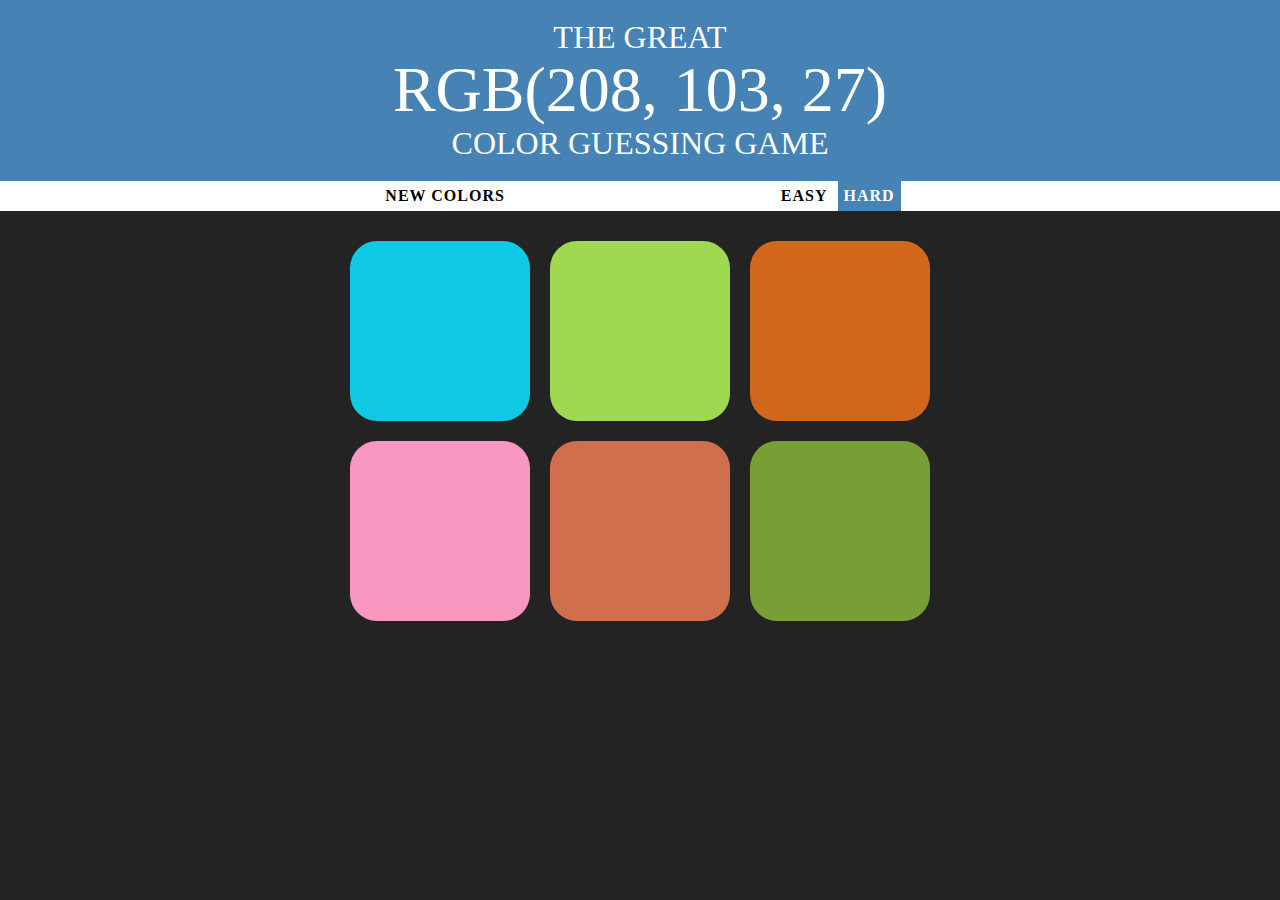
<file: Color Game/colorGame.html>
<!DOCTYPE html>
<html>
<head>
	<title>Color Guessing Game</title>
	<link rel="stylesheet" type="text/css" href="colorGame.css">
</head>
<body>
<h1>The Great 
	<br>
	<span id="colorDisplay">RGB</span>
	<br>
	 Color Guessing Game</h1>

<div id="stripe">
	<button id="reset"> New Colors</button>
	<span id="message"></span>
	<button class="mode">Easy</button>
	<button class="mode selected">Hard</button>

</div>

<div id="container">
	<div class="square"></div>
	<div class="square"></div>
	<div class="square"></div>
	<div class="square"></div>
	<div class="square"></div>
	<div class="square"></div>
</div>



<script type="text/javascript" src="colorGame.js"></script>
</body>
</html>
</file>
<file: Color Game/colorGame.css>
body{
	background-color: #232323;
	margin: 0;
	font-family: "Montserrat", "Avenir";
}

h1{
	color: white;
	text-align: center;
	background: steelblue;
	margin: 0;
	font-weight: normal;
	text-transform: uppercase;
	line-height: 1.1;
	padding: 20px 0;
}

button{
	border: none;
	background: none;
	text-transform: uppercase;
	font-family:  "Monsterrat", "Avenir";
	height: 100%;
	font-weight: 700;
	letter-spacing: 1px;
	font-size: inherit;
	transition: all 0.4s;
	-webkit-transition: all 0.4s;
	-moz-transition: all 0.4s;
	outline: none;
}
}

button:hover{
	color: white;
	background: steelblue;
}

.selected {
	color: white;
	background: steelblue;
}


.square{
	width: 30%;
	background: purple;
	padding-bottom: 30%;
	float: left;
	margin: 1.66%;
	border-radius: 15%;
	transition: background 0.5s;
	-webkit-transition: background 0.5s;
	-moz-transition: background 0.5s;
}

#container{
	max-width: 600px;
	margin: 20px auto;
}


#colorDisplay{
	font-size: 200%;
}

#stripe{
	background: white;
	height: 30px;
	text-align: center;
}


#message{
	display: inline-block;
	width: 20%;
}
</file>
